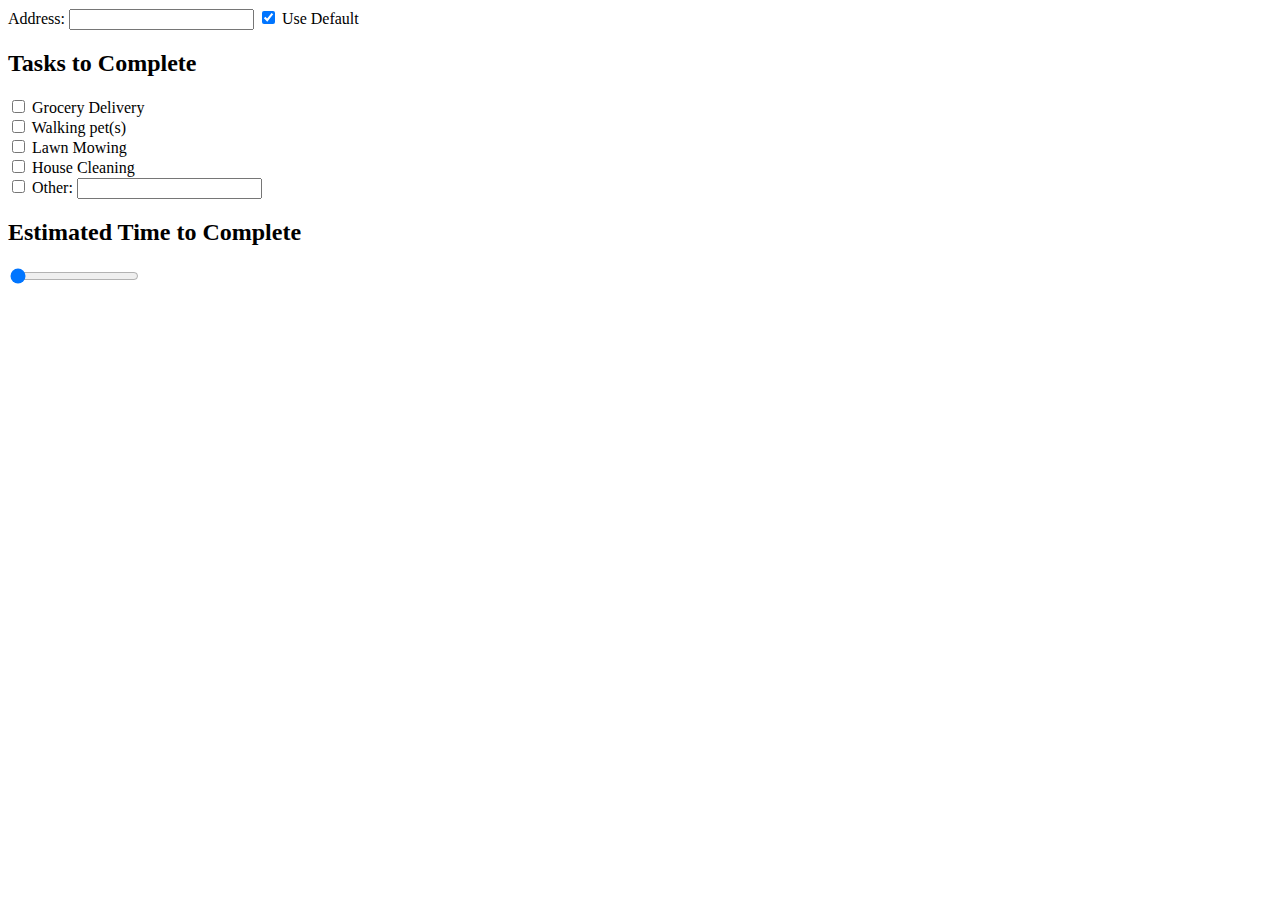
<file: needs.html>
<!DOCTYPE html>
<html>
  <head>
    <meta charset="UTF-8">
    <title></title>
  </head>
  <body>
    <header>

    </header>
    <main>
        <form>
            Address: <input type="text">
            <input type="checkbox" name="default" checked> Use Default
        </form>
        <form>
            <h2>Tasks to Complete</h2>
            <input type="checkbox" name="groceries"> Grocery Delivery </br>
            <input type="checkbox" name="pet"> Walking pet(s) </br>
            <input type="checkbox" name="lawn"> Lawn Mowing </br>
            <input type="checkbox" name="clean"> House Cleaning </br>
            <input type="checkbox" name="other"> Other: <input type="text">
        </form>
        <div class="slidecontainer">
            <h2>Estimated Time to Complete</h2>
            <input type="range" min="1" max="100" value="1" class="slider" id="myRange">
        </div>
    </main>
    <footer>

    </footer>
  </body>
</html>
</file>
